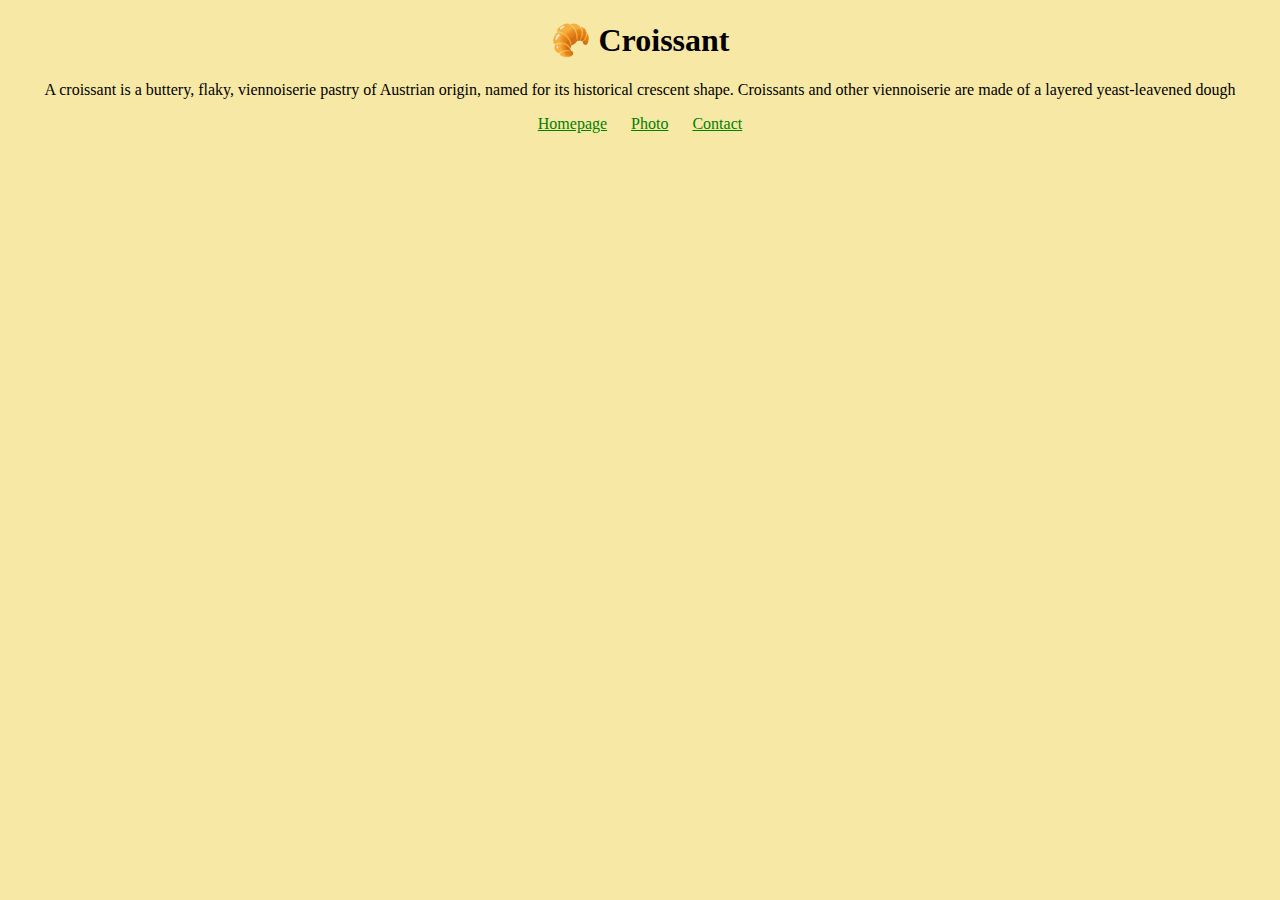
<file: index.html>
<!DOCTYPE html>
<html lang="en">
  <head>
    <meta charset="UTF-8" />
    <meta name="viewport" content="width=device-width, initial-scale=1.0" />
    <meta
      name="description"
      content="A croissant is a French pastry made of puff pastry in a crescent shape"
    />
    <link rel="stylesheet" href="/images/css/styles.css" />
    <title>The best croissant in New York - Croissant.com</title>
  </head>
  <body>
    <h1>🥐 Croissant</h1>
    <p>
      A croissant is a buttery, flaky, viennoiserie pastry of Austrian origin,
      named for its historical crescent shape. Croissants and other viennoiserie
      are made of a layered yeast-leavened dough
    </p>
    <footer>
      <a href="/index.html" title="Home">Homepage</a>
      <a href="/photo.html" title="Croissant Photo">Photo</a>
      <a href="/contact.html" title="Contact Croissant.com">Contact</a>
    </footer>
  </body>
</html>
</file>
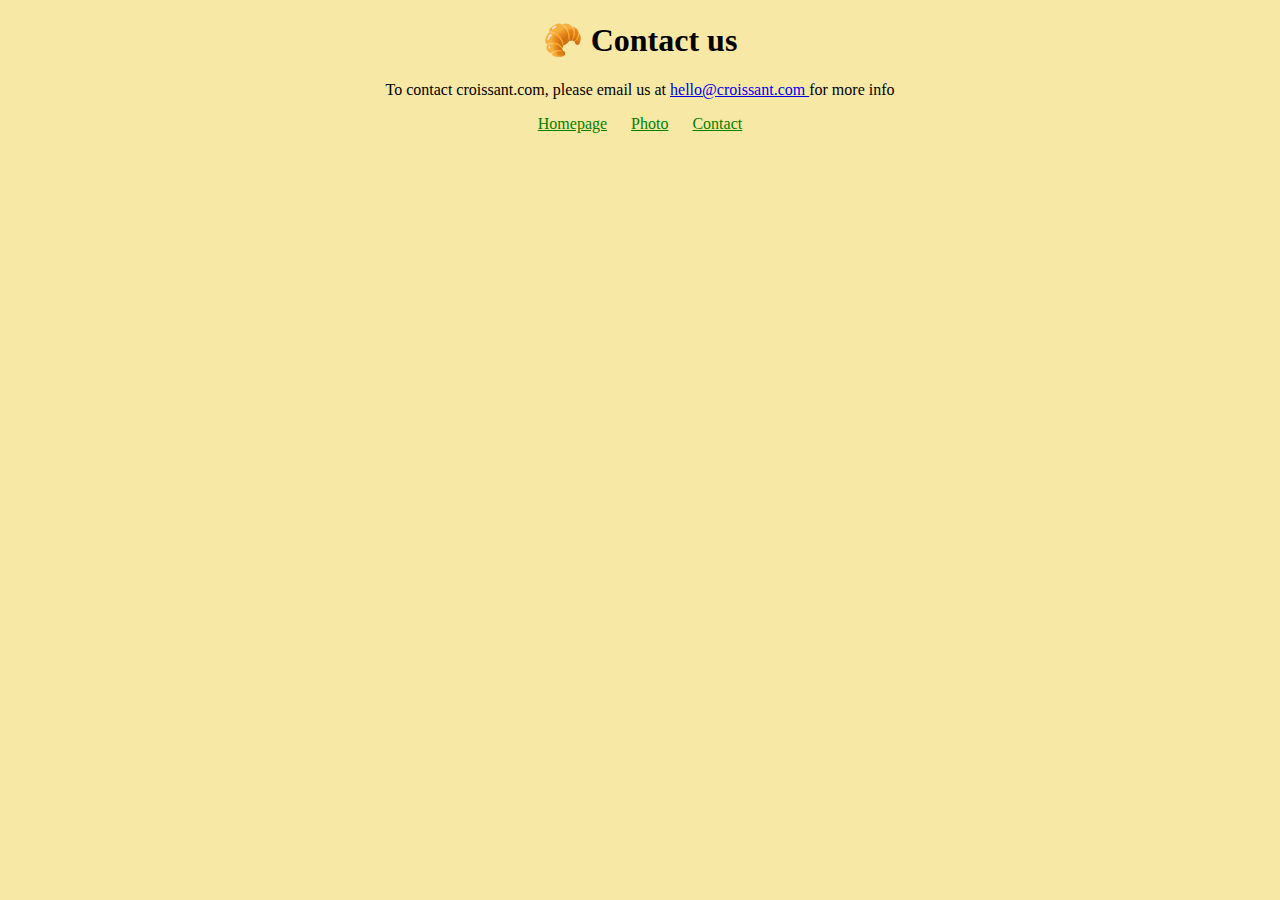
<file: contact.html>
<!DOCTYPE html>
<html lang="en">
  <head>
    <meta charset="UTF-8" />
    <meta name="viewport" content="width=device-width, initial-scale=1.0" />
    <link rel="stylesheet" href="/images/css/styles.css" />
    <title>Contact - Croissant.com</title>
    <meta
      name="description"
      content="Contact croissant.com to learn more about our homemade croissant"
    />
  </head>
  <body>
    <h1>🥐 Contact us</h1>
    <p>
      To contact croissant.com, please email us at
      <a href="mailto:hello@croissant.com" title="contact is by email"
        >hello@croissant.com
      </a>
      for more info
    </p>
    <footer>
      <a href="/index.html" title="Home">Homepage</a>
      <a href="/photo.html" title="Croissant Photo">Photo</a>
      <a href="/contact.html" title="Contact Croissant.com">Contact</a>
    </footer>
  </body>
</html>
</file>
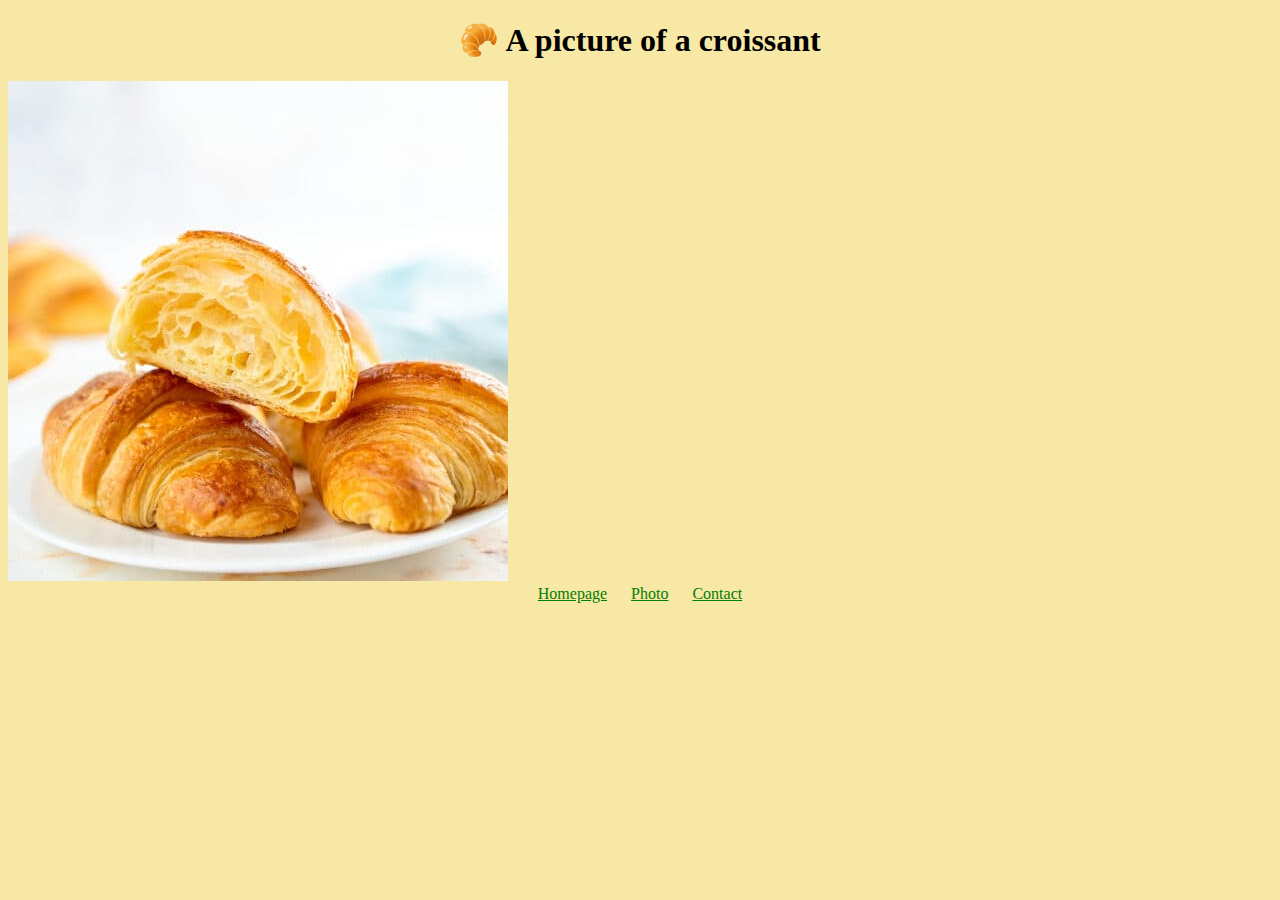
<file: photo.html>
<!DOCTYPE html>
<html lang="en">
  <head>
    <meta charset="UTF-8" />
    <meta name="viewport" content="width=device-width, initial-scale=1.0" />
    <meta
      name="description"
      content="Enjoy the beautiful picture of a homemade croissant"
    />
    <link rel="stylesheet" href="/images/css/styles.css" />

    <title>Image of a Croissant - Croissant.com</title>
  </head>
  <body>
    <h1>🥐 A picture of a croissant</h1>
    <img src="/images/croissants_featured-500x500.jpg" alt="croissant" />
    <footer>
      <a href="/index.html" title="Home">Homepage</a>
      <a href="/photo.html" title="Croissant Photo">Photo</a>
      <a href="/contact.html" title="Contact Croissant.com">Contact</a>
    </footer>
  </body>
</html>
</file>
<file: images/css/styles.css>
body{
    background: #f8e8a6;

}
h1{
    text-align: center;
}
p{
    text-align: center;
}
footer a{
    margin: 0 10px;
    color: green;
}
footer{
    text-align: center;

}
a{
    cursor: pointer;
}
</file>
